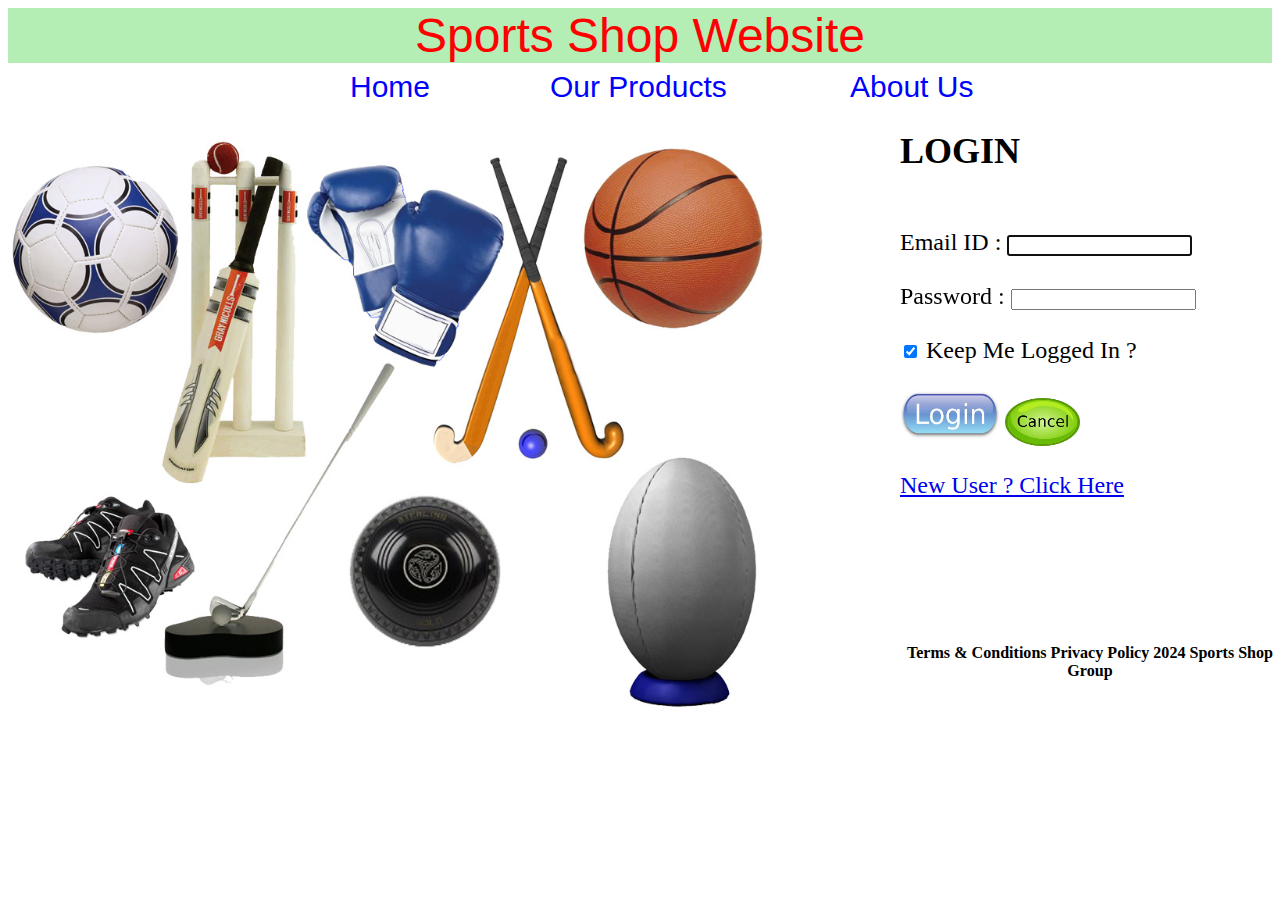
<file: index.html>
<!DOCTYPE HTML>
<html>
<head>
<meta name="keywords" content="VSPORTS,Registration,loginform,index">
<meta name="viewport" content="width=device-width, initial-scale=1.0"/>
<style>
@media only screen and (max-width:500px)
{
.pic img
	{
		width:100%;
	}
.basic
	{
		width:100%;
	}
.login
	{
		width:100%;	
	}
.option2	
	{
		width:100%;
	}
.option1	
	{
		width:100%;
	}
.option3	
	{
		width:100%;
	}

}
</style>
<title> Sports Shop Website</title>
<link rel="stylesheet" type="text/css" href="main.css">
<div class="basic">
Sports Shop Website
</div>
<a href="index.html"><div class="option1">Home </div></a> 
<a href="products.html"><div class="option2">Our Products</div></a> 
<a href="about.html"><div class="option3">About Us</div></a>
</head>
<body>
<div class="pic">
<img src="sports-equipment (1).jpg" width="800px">
</div>
<div class="login">
<article>
<header>
<h2 align="left">LOGIN</h2></header><br>
<form action="loggedin.html" id="loginform">
Email ID :
<input type="email" name="id" required autofocus>
<br><br>
Password :
<input type="password"  name="password"required autofocus>
<br><br>
<input type="checkbox" value="Keep Me Logged In" name="default" checked>  Keep Me Logged In ?<br><br>
<input type="image" src="5.jpg" alt="submit" width="100" height="48" >
<div id="q">
<input type="image" src="6.jpg" action="reset" width="75" height="48"></div><br><br>
<a href="register.html"> New User ? Click Here</a>
</form><br><br><br><br>
<footer>
<h6 align="center">Terms & Conditions Privacy Policy  2024 Sports Shop Group</h6></footer>
</article>
</div>
</body>
</html>
</file>
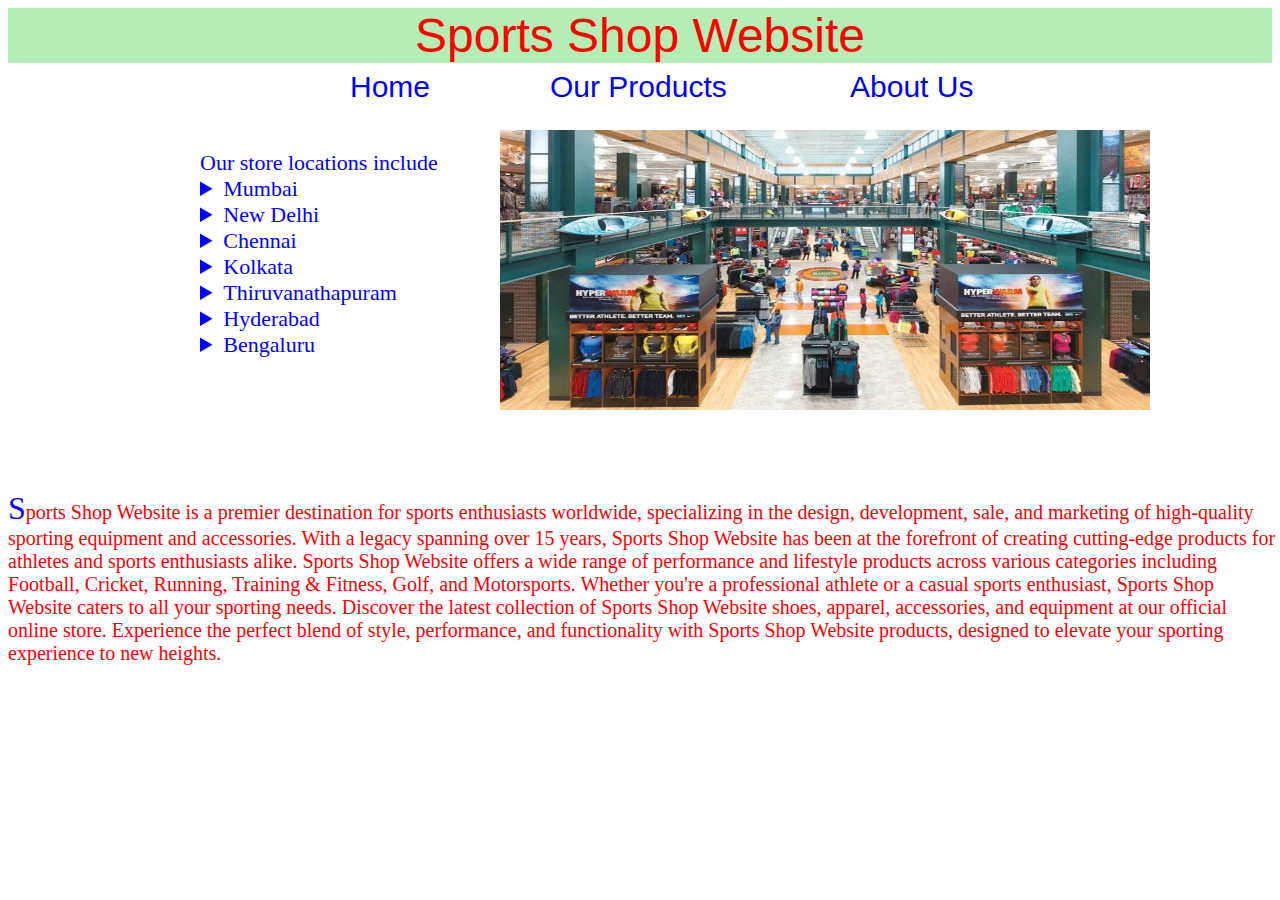
<file: about.html>
<!DOCTYPE HTML>
<html>
<head>
<meta name="keywords" content="VSPORTS,About">
<meta name="viewport" content="width=device-width, initial-scale=1.0"/>
<title>Sports Shop Website</title>
<link rel="stylesheet" type="text/css" href="main.css">
<style>
p::first-letter 
{
    color:#0000ff;
    font-size: xx-large;
}
::selection 
{
    color:blue;
    background: yellow;
}
</style>
<div class="basic">
Sports Shop Website
</div>
<a href="index.html"><div class="option1">Home </div></a> 
<a href="products.html"><div class="option2">Our Products</div></a> 
<a href="about.html"><div class="option3">About Us</div></a>
</head>
<body>
<div id="about2">
Our store locations include 
<details>
<summary><a>Mumbai</a></summary>
</details>
<details>	
<summary><a>New Delhi</a></summary>	
</details>
<details>	
<summary><a>Chennai</a></summary>	
</details>
<details>	
<summary><a>Kolkata</a></summary>	
</details>
<details>	
<summary><a>Thiruvanathapuram</a></summary>	
</details>
<details>	
<summary><a>Hyderabad</a></summary>	
</details>
<details>	
<summary><a>Bengaluru   </a></summary>	
</details>
</div>
<div id="about">
<p>
    Sports Shop Website is a premier destination for sports enthusiasts worldwide, specializing in the design, development, sale, and marketing of high-quality sporting equipment and accessories. With a legacy spanning over 15 years, Sports Shop Website has been at the forefront of creating cutting-edge products for athletes and sports enthusiasts alike.
    Sports Shop Website offers a wide range of performance and lifestyle products across various categories including Football, Cricket, Running, Training & Fitness, Golf, and Motorsports. Whether you're a professional athlete or a casual sports enthusiast, Sports Shop Website caters to all your sporting needs.
    Discover the latest collection of Sports Shop Website shoes, apparel, accessories, and equipment at our official online store. Experience the perfect blend of style, performance, and functionality with Sports Shop Website products, designed to elevate your sporting experience to new heights.
<p>
</div>
<div id="picabout">
<img src="Simply Sports Shop View_2.jpg"height="280px"width="650px">
</div>
</body>
</html>
</file>
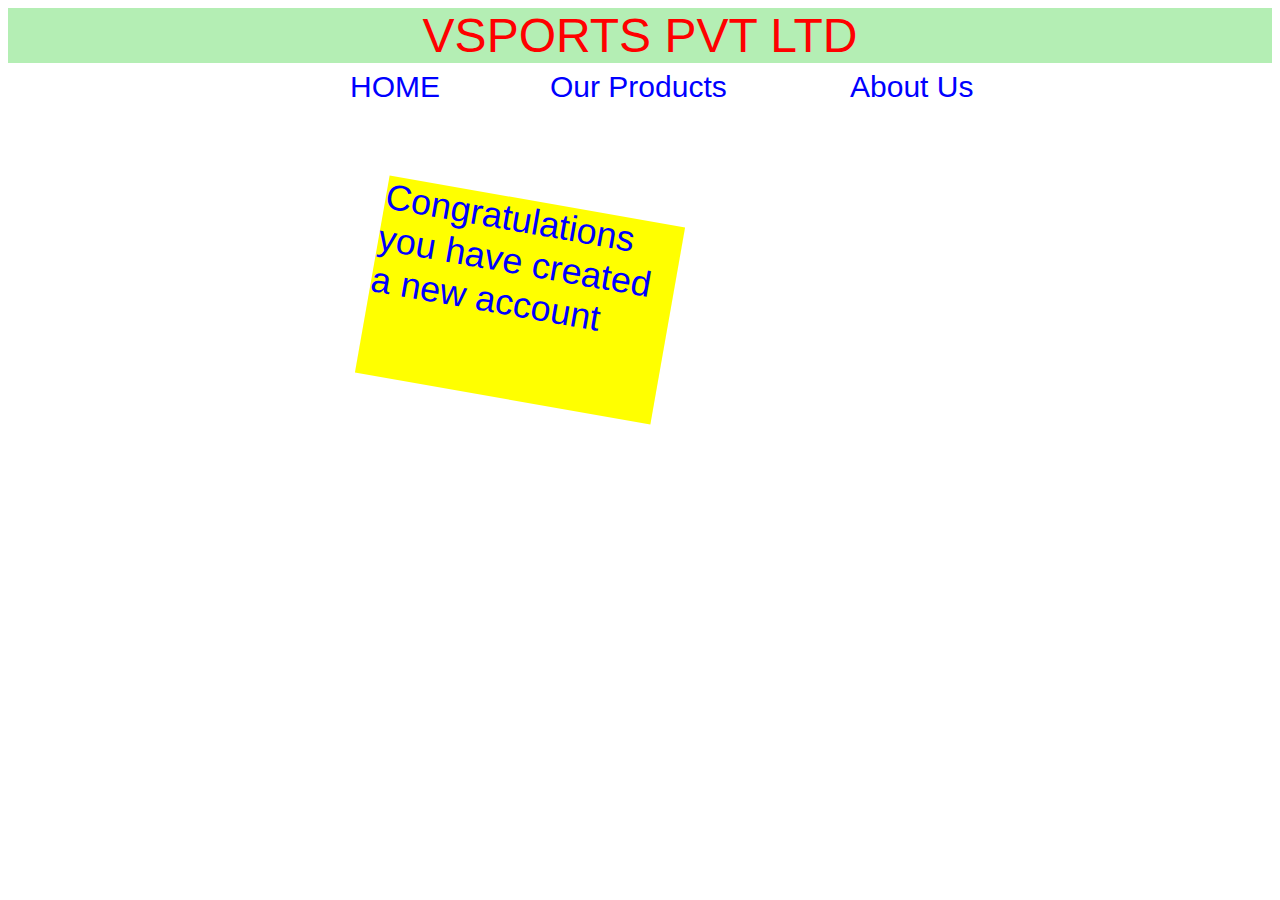
<file: loggedin.html>
<!DOCTYPE HTML>
<html>
<head>
<meta name="viewport" content="width=device-width, initial-scale=1.0"/>
<title> VSPORTS PVT LTD</title>
<link rel="stylesheet" type="text/css" href="main.css">
<style>
#transformation
{
position:absolute;
left:370px;
top:200px;	
font-size:36px;
color:blue;
font-family:sans-serif;	
width: 300px;
height:200px;
background-color:yellow;
-ms-transform: rotate(10deg); /* IE 9 */
-webkit-transform: rotate(10deg); /* Chrome, Safari, Opera */
transform: rotate(10deg);
}
</style>
<div class="basic">
VSPORTS PVT LTD
</div>
<nav>
<a href="index.html"><div class="option1">HOME </div></a> 
<a href="products.html"><div class="option2">Our Products</div></a> 
<a href="about.html"><div class="option3">About Us</nav></div></a>
</head>
<body>
<div id="transformation">Congratulations you have created a new account</div>
<div id="myacc"></div>
</body>
</html>
</file>
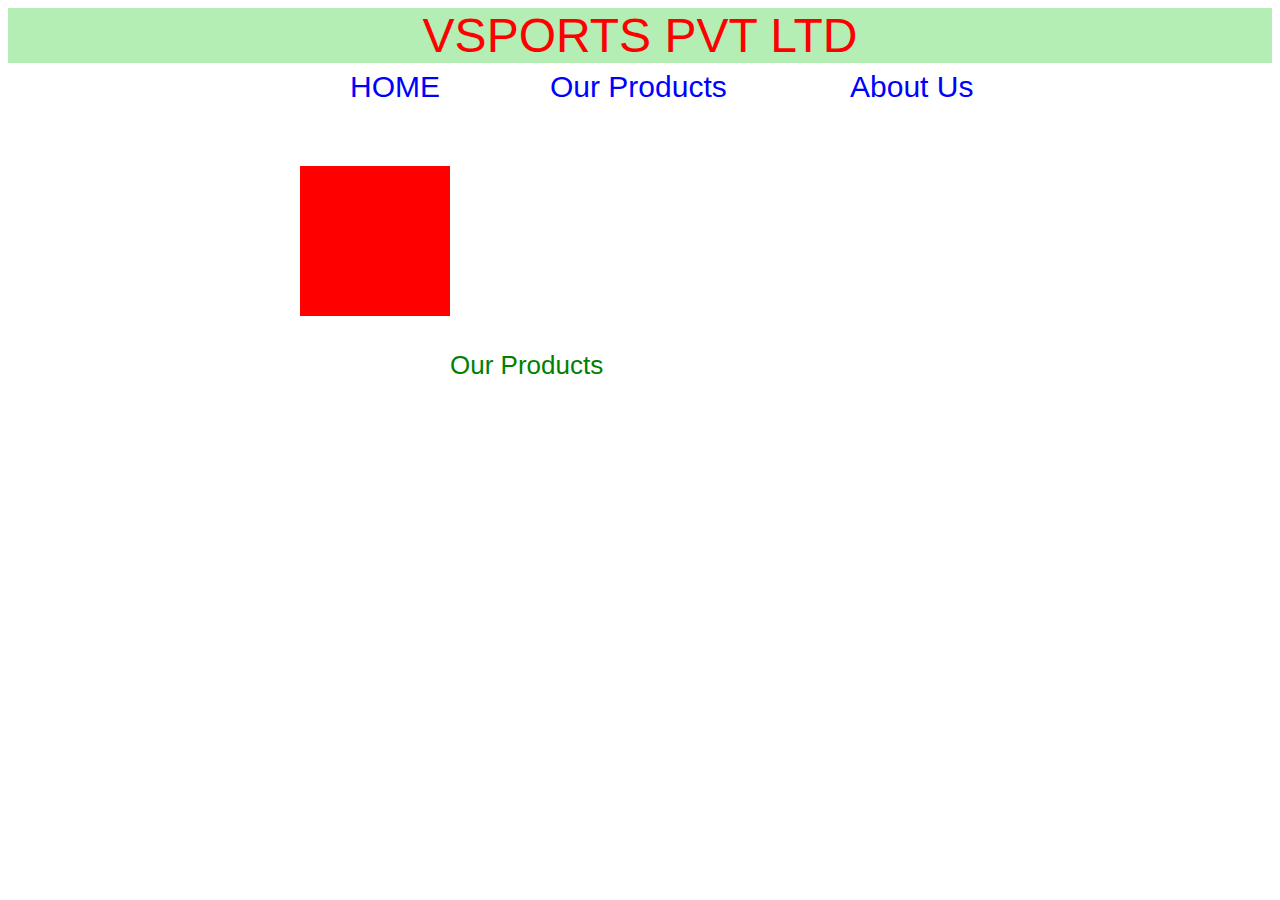
<file: new_product.html>
<!DOCTYPE HTML>
<html>
<head>
<meta name="keywords" content="VSPORTS,products,sports">
<meta name="viewport" content="width=device-width, initial-scale=1.0"/>
<style> 
p  
{
    width:150px;
    height:150px;
    background-color:red;
    position:absolute;
	top:150px;
	left:300px;;
    animation-name: example;
    animation-duration:8s;
    animation-timing-function: linear;
    animation-delay:1s;
    animation-iteration-count:infinite;
    animation-direction: alternate;
}

@keyframes example 
{
    0%   {background-image:url("10.jpg"); left:300px; top:150px;}
    25%  {background-image:url("11.jpg"); left:600px; top:150px;}
    50%  {background-image:url("12.jpg"); left:600px; top:400px;}
    75%  {background-image:url("13.jpg"); left:300px; top:400px;}
    100% {background-image:url("10.jpg"); left:300px; top:150px;}
}
</style>
<title> VSPORTS PVT LTD</title>
<link rel="stylesheet" type="text/css" href="main.css">
<div class="basic">
VSPORTS PVT LTD
</div>
<a href="index.html"><div class="option1">HOME </div></a> 
<a href="products.html"><div class="option2">Our Products</div></a> 
<a href="about.html"><div class="option3">About Us</div></a>
</head>
<body>
<p></p>
<div class="our_products">Our Products</div>
</body>
</html>
</file>
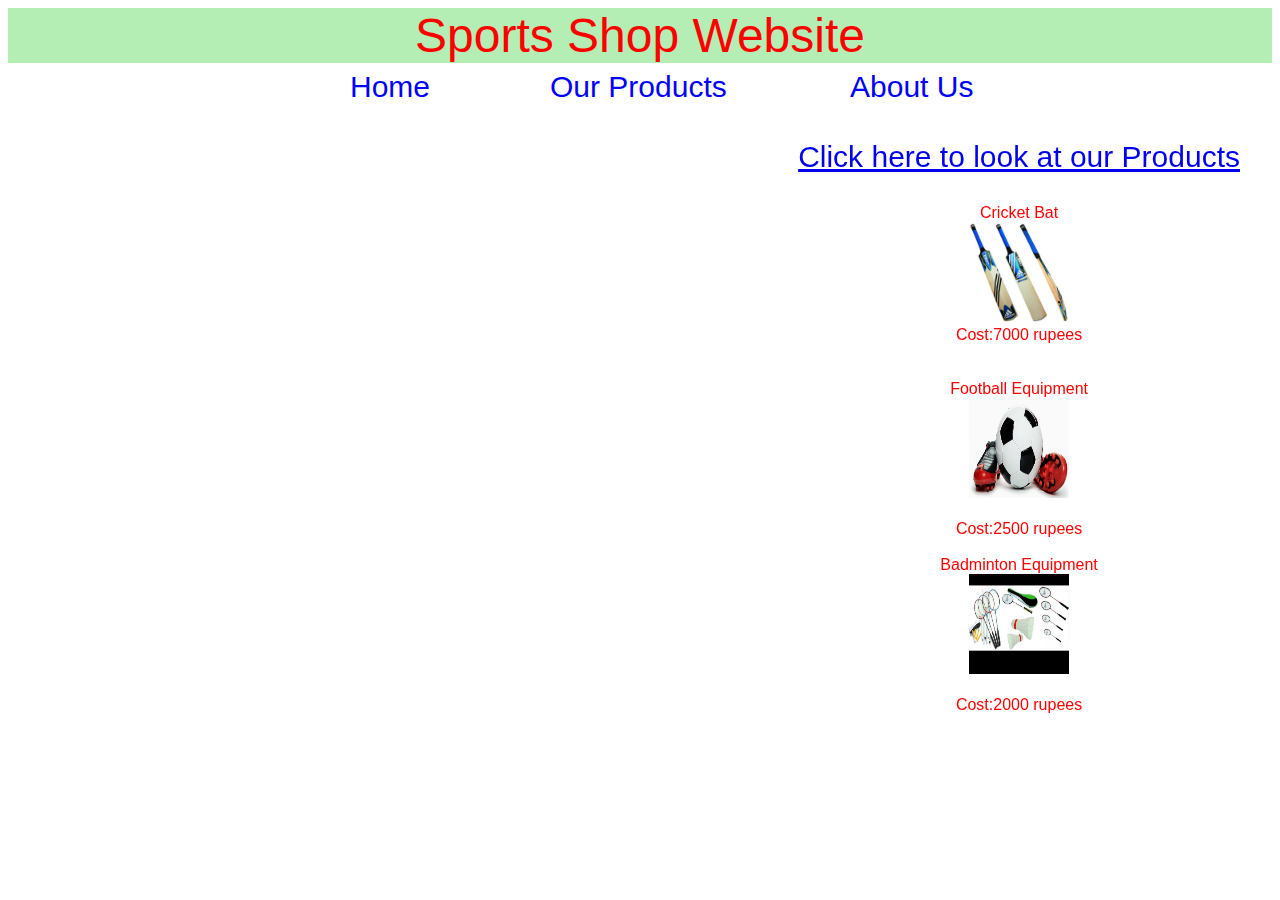
<file: products.html>
<!DOCTYPE HTML>
<html>
<head>
<style>
p.transition
{	
    -webkit-transition: height 2s linear 1s; /* For Safari 3.1 to 6.0 */
    transition: height 2s linear 1s;	
}
p:hover 
	{
    display:block;
	height:200px;
	}
</style>
<meta name="keywords" content="VSPORTS,Products,video">
<meta name="viewport" content="width=device-width, initial-scale=1.0"/>
<title> VSPORTS PVT LTD</title>
<link rel="stylesheet" type="text/css" href="main.css">
<div class="basic">
Sports Shop Website
</div>
<a href="index.html"><div class="option1">Home </div></a> 
<a href="products.html"><div class="option2">Our Products</div></a> 
<a href="about.html"><div class="option3">About Us</div></a>
</head>
<body>
  <div class="video">
    <iframe width="800" height="600" src="https://www.youtube.com/embed/0GHFszQC05Q" frameborder="0" allow="autoplay; encrypted-media"></iframe>
</div>
<div id="transition"><p><a href="new_product.html">Click here to look at our Products</a> 
<p style="font-size:16px;text-align:center;">
Cricket Bat<br><img src="bat.jpg" width="100px" height="100px"><br>Cost:7000 rupees<br><br><br>
Football Equipment <br><img src="football.jpg" width="100px" height="100px"><br><br>Cost:2500 rupees<br><br>
Badminton Equipment <br><img src="badminton.jpg" width="100px" height="100px"><br><br>Cost:2000 rupees<br><br>
</p></p>
</div>
</body>
</html>
</file>
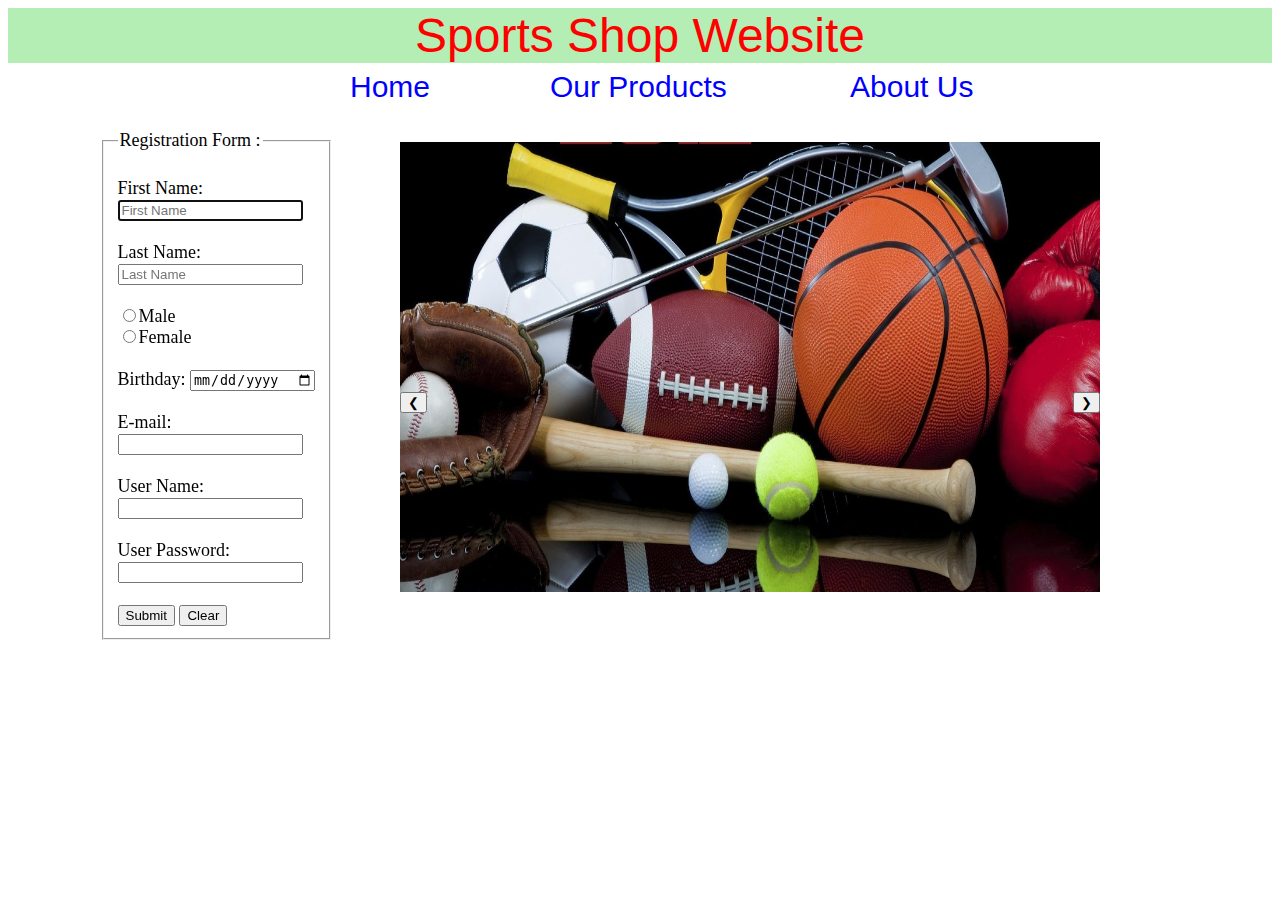
<file: register.html>
<!DOCTYPE HTML>
<html>
<head>
<meta name="keywords" content="VSPORTS,Registration">
<meta name="viewport" content="width=device-width, initial-scale=1.0"/>
<title> Sports Shop  Website</title>
<link rel="stylesheet" type="text/css" href="main.css">
<div class="basic">
Sports Shop Website
</div>
<a href="index.html"><div class="option1">Home </div></a> 
<a href="products.html"><div class="option2">Our Products</div></a> 
<a href="about.html"><div class="option3">About Us</div></a>
</head>
<body>
<form action="loggedin.html" id="regform">
<div id="reg">
<fieldset> <legend> Registration Form :</legend>
  <br> First Name:<br>
  <input type="text" name="firstname" placeholder="First Name" required autofocus>
  <br><br>
  Last Name:<br>
  <input type="text" name="lastname" placeholder="Last Name" required>
  <br><br>
  <input type="radio" name="gender" value="male">Male<br>
  <input type="radio" name="gender" value="female">Female<br>
  <br>
  Birthday:
  <input type="date" name="bday" required>
  <br>
  <br>
  E-mail:<br>
  <input type="email" name="email" required>
  <br>
  <br>
  User Name:<br>
  <input type="text" name="username" required ><br><br>
  User Password:<br>
  <input type="password" pattern="(?=.*\d)(?=.*[a-z])(?=.*[A-Z]).{8,}"name="psw" required>
  <br>
  <br>
  <input type="submit" value="Submit">
  <input type="reset" value="Clear">
  </fieldset>
  </div>
  </form>
  <div id="w3-content">
  <img class="mySlides" src="1.jpg" style="height:450px; width:700px;">
  <img class="mySlides" src="2.jpg" style="height:450px; width:700px;">
  <img class="mySlides" src="3.jpg" style="height:450px; width:700px;">
  <img class="mySlides" src="4.jpg" style="height:450px; width:700px;">
  <button class="w3-button w3-display-left" id="left_button" onclick="plusDivs(-1)">&#10094;</button>
  <button class="w3-button w3-display-right" id="right_button" onclick="plusDivs(1)">&#10095;</button>
  </div>
 <script type="text/javascript">
var slideIndex = 1;
showDivs(slideIndex);

function plusDivs(n) 
 {
  showDivs(slideIndex += n);
 }

function showDivs(n) {
  var i;
  var x = document.getElementsByClassName("mySlides");
  if (n > x.length) 
  {
  slideIndex = 1
  }    
  if (n < 1) {slideIndex = x.length}
  for (i = 0; i < x.length; i++) 
  {
     x[i].style.display = "none";  
  }
  x[slideIndex-1].style.display = "block";  
}
</script>
</body>
</html>
</file>
<file: main.css>
.basic
{
background:#b4eeb4;
font-size:48px;
text-align:center;
font-family:sans-serif;
color:red;
}


.option1
{
position:absolute;
left:350px;
top:70px;	
font-size:30px;
color:blue;
font-family:sans-serif;	
}

.option2
{
position:absolute;
left:550px;
top:70px;	
font-size:30px;
color:blue;
font-family:sans-serif;	
}

.option3
{
position:absolute;
left:850px;
top:70px;	
font-size:30px;
color:blue;
font-family:sans-serif;	
}


.pic
{
display:block;	
position:absolute;
top:130px;	
left:0px;
}

.login
{
position:absolute;
top:100px;
left:900px;	
font-size:24px;

}

#about
{
position:absolute;
top:470px;
text-align:center-left;	
font-size:20px;
color:red;
}

#about2
{
position:absolute;
top:150px;
left:200px;
font-size:22px;
color:blue;
}
#reg
{
position:absolute;
top:130px;
left:100px;
font-size:18px;
}
#picabout
{
position:absolute;
top:130px;
left:500px;	
}
#w3-content
{
position:absolute;
top:142px;
left:400px;	
}
#right_button
{
position:absolute;
top:250px;
right:0px;		
}	
#left_button
{
position:absolute;
top:250px;
}
.video
{
position:relative;
top:50px;
left:70px;	
}	
#q
{
position:absolute;
top:298px;
right:200px;
}
#transition
{
position:absolute;
top:110px;
right:40px;
font-family:Arial;
font-size:30px;
color:red;	
}
.our_products
{
position:absolute;
top:350px;
left:450px;
font-family:Arial;
font-size:26px;
color:green;	
}
</file>
